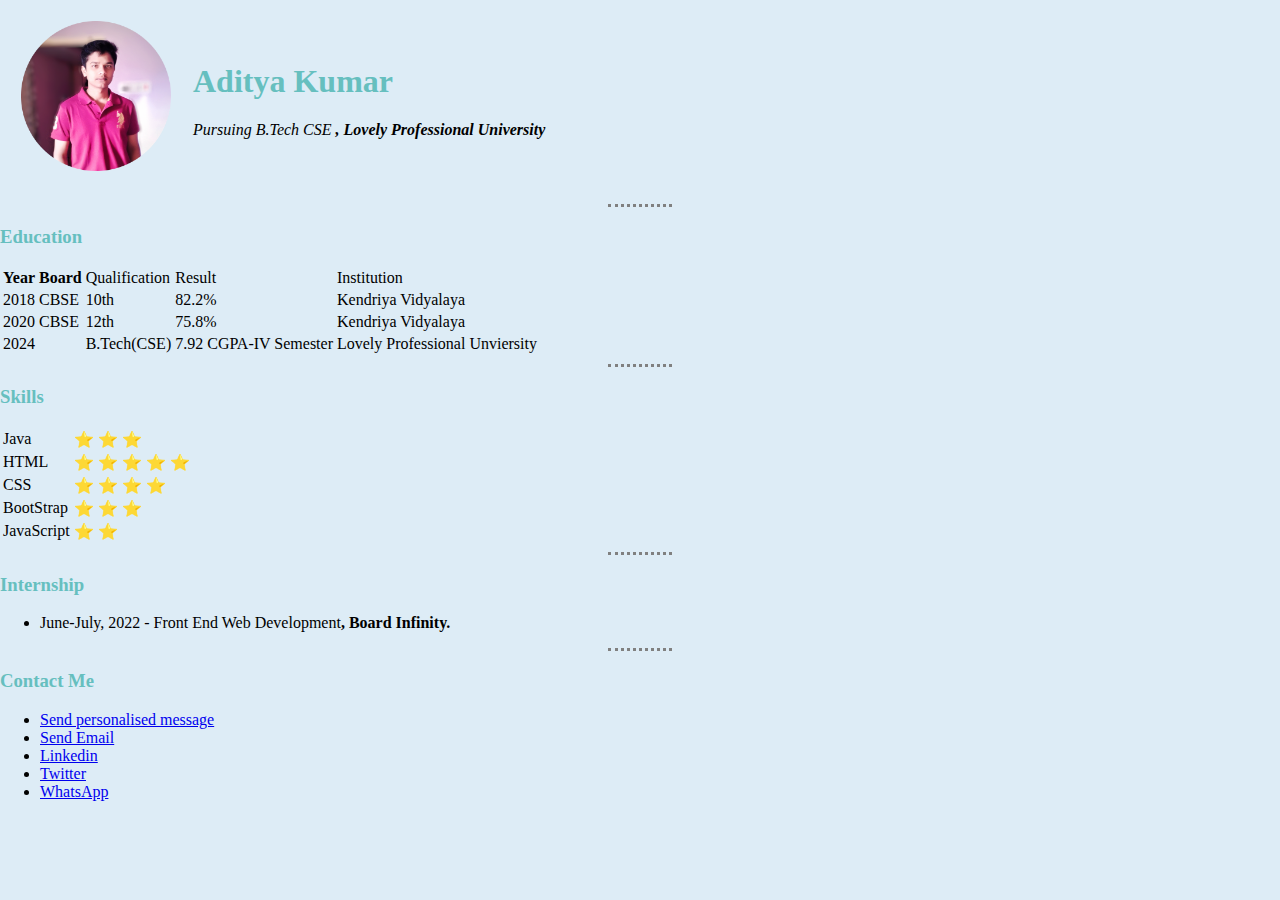
<file: index.html>
<!DOCTYPE html>
<html>
    <head>
        <meta charset="utf-8">
        <link rel="stylesheet" type="text/css" href="style.css">
        <title>Aditya's Personal Site</title>
    </head>
    <body>
        <table cellspacing="20">
            <tr>
            <td>
                <img src="2.png" height="150" width="150">
            </td>
            <td>
                <h1>Aditya Kumar</h1>
        <p><em>Pursuing B.Tech CSE <strong>, Lovely Professional University</strong></em></p>
            </td>
            </tr>
        </table>
        <hr>
        <h3>Education</h3>
        <table>
            <tr>
                <td><b>Year</b></td>
                <td><b>Board</b></td>
                <td>Qualification</td>
                <td>Result</td>
                <td>Institution</td>
            </tr>
            <tr>
                <td>2018</td>
                <td>CBSE</td>
                <td>10th</td>
                <td>82.2%</td>
                <td>Kendriya Vidyalaya</td>
              </tr>
              <tr>
                <td>2020</td>
                <td>CBSE</td>
                <td>12th</td>
                <td>75.8%</td>
                <td>Kendriya Vidyalaya</td>
              </tr>
              <tr>
                <td>2024</td>
                <td>&nbsp;</td>
                <td>B.Tech(CSE)</td>
                <td>7.92 CGPA-IV Semester</td>
                <td>Lovely Professional Unviersity</td>
              </tr>
        </table>
        <hr>
        <h3>Skills</h3>
        <table>
            <tr>
                <td>Java</td>
                <td><span>&#11088; &#11088; &#11088;</span></td>
            </tr>
            <tr>
                <td>HTML</td>
                <td><span>&#11088; &#11088; &#11088; &#11088; &#11088;</span></td>
            </tr>
            <tr>
                <td>CSS</td>
                <td><span>&#11088; &#11088; &#11088; &#11088;</span></td>
            </tr>
            <tr>
                <td>BootStrap</td>
                <td><span>&#11088; &#11088; &#11088;</span></td>
            </tr>
            <tr>
                <td>JavaScript</td>
                <td><span>&#11088; &#11088;</span></td>
            </tr>
        </table>
        <hr>
        <h3>Internship</h3>
        <ul>
            <li>June-July, 2022 - Front End Web Development<strong>, Board Infinity.</strong></li>
        </ol>
        </ul>
        <hr>
        <h3>Contact Me</h3>
        <ul>
            <li><a href="contact.html" target="_blank">Send personalised message</a></li>
            <li><a href="mailto:singhaditya2608@gmail.com">Send Email</a></li>
            <li><a href="https://www.linkedin.com/in/aditya260/" target="_blank">Linkedin</a></li>
            <li><a href="https://twitter.com/AdityaK2608" target="_blank">Twitter</a></li>
            <li><a href="https://wa.me/+918102109268" target="_blank">WhatsApp</li>
        </ul>
    </body>
</html>
</file>
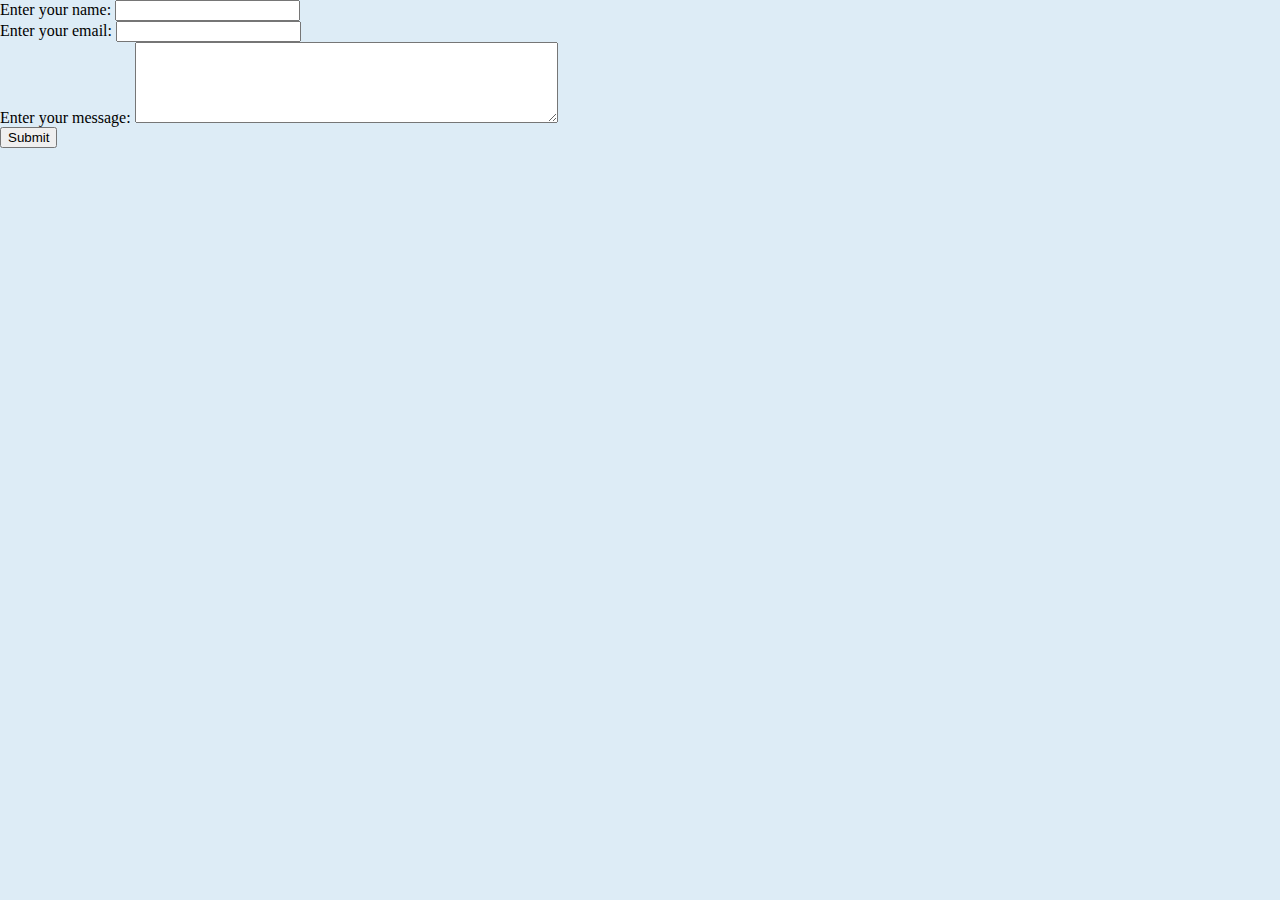
<file: contact.html>
<!DOCTYPE html>
<html>
    <head>
        <meta charset="utf-8">
        <link rel="stylesheet" type="text/css" href="style.css">
        <title>Contact me</title>
    </head>
    <body>
        <form action="mailto:singhaditya2608@gmail.com" method="post" enctype="text/plain">
            <div class="form-example">
              <label for="name">Enter your name: </label>
              <input type="text" name="name" id="name" required>
            </div>
              <div class="form-example">
              <label for="email">Enter your email: </label>
              <input type="email" name="email" id="email" required>
            </div>
              <div class="form-example">
              <label for="message">Enter your message: </label>
              <textarea name="message" rows="5" cols="50"></textarea>
            </div>
            <div class="form-example">
              <input type="submit" value="Submit">
            </div>            
          </form>
          
    </body>
</html>
</file>
<file: style.css>
body{
    margin: 0;
    padding: 0;
    background-color:rgba(188, 218, 238, 0.5);
}
hr{
    height: 0px;
    border-style: none;
    border-top-style: dotted;
    border-width: 3px;
    width: 5%;
}
h1{
    color: #66BFBF;
}
h3{
    color: #66BFBF;
}
</file>
